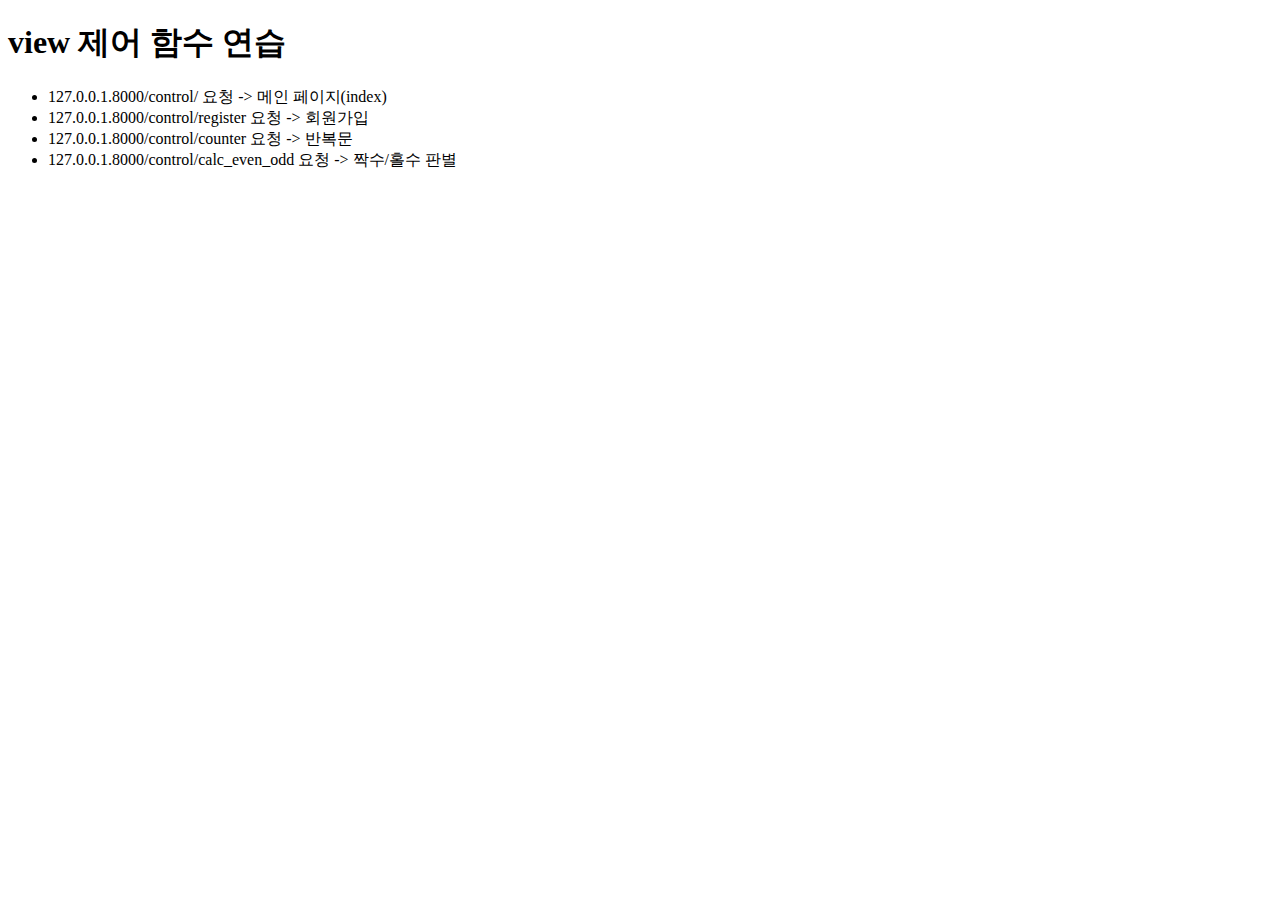
<file: templates/control/index.html>
<!DOCTYPE html>
<html lang="ko">
<head>
    <meta charset="UTF-8">
    <title>view 제어 함수 연습</title>
</head>
<body>
    <h1>view 제어 함수 연습</h1>
    <ul>
        <li>127.0.0.1.8000/control/ 요청 -> 메인 페이지(index)</li>
        <li>127.0.0.1.8000/control/register 요청 -> 회원가입</li>
        <li>127.0.0.1.8000/control/counter 요청 -> 반복문</li>
        <li>127.0.0.1.8000/control/calc_even_odd 요청 -> 짝수/홀수 판별</li>
    </ul>

</body>
</html>
</file>
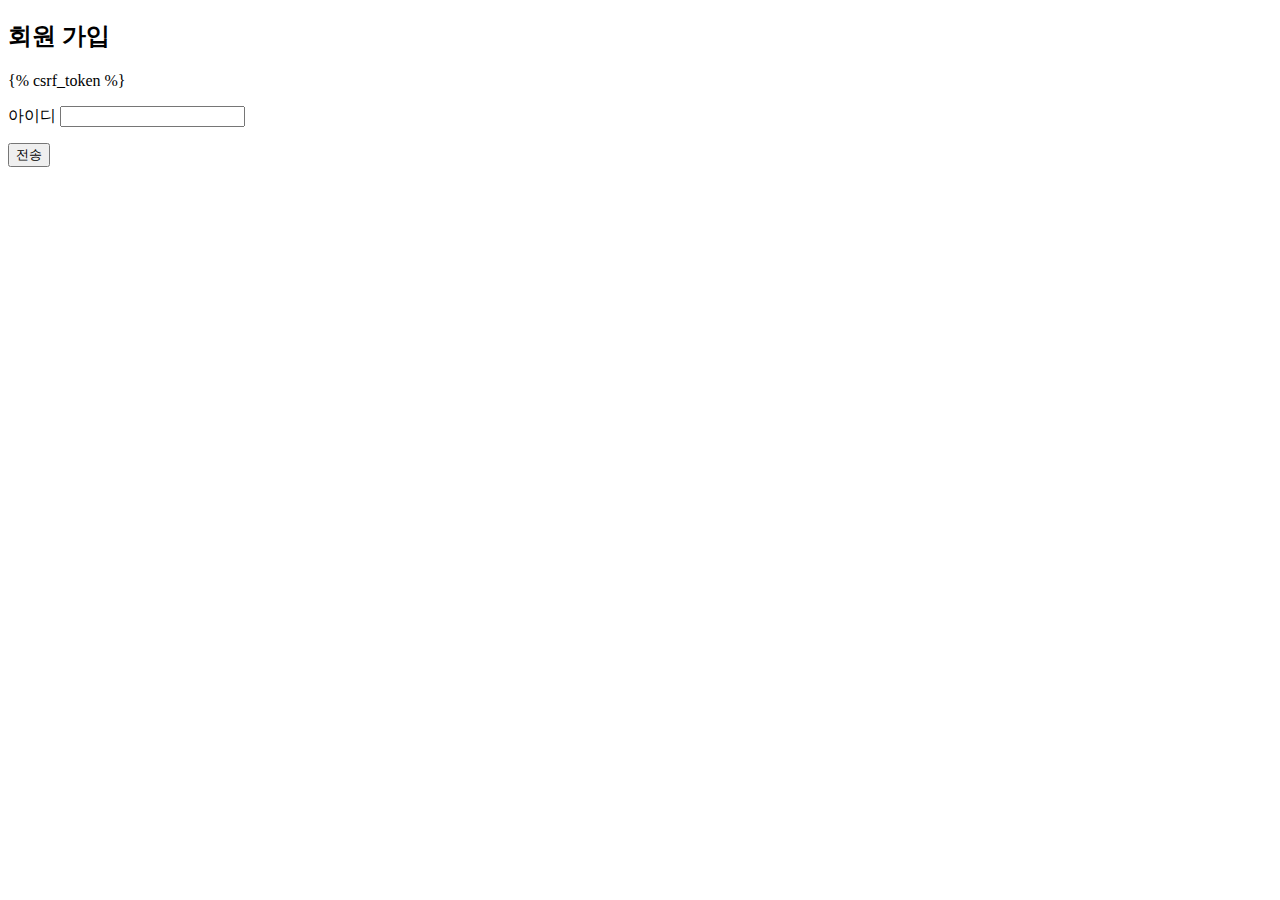
<file: templates/control/register.html>
<!DOCTYPE html>
<html lang="ko">
<head>
    <meta charset="UTF-8">
    <title>회원 가입</title>
</head>
<body>
    <h2>회원 가입</h2>
    <form action="" method="post">
        {% csrf_token %}  <!-- 폼을 전송할때 반드시 명시, 보안 처리 필수 -->
        <p>
            <label for="userid">아이디</label>
            <input type="text" id="userid" name="userid">
        </p>
        <p><input type="submit" value="전송"></p>
    </form>
</body>
</html>
</file>
